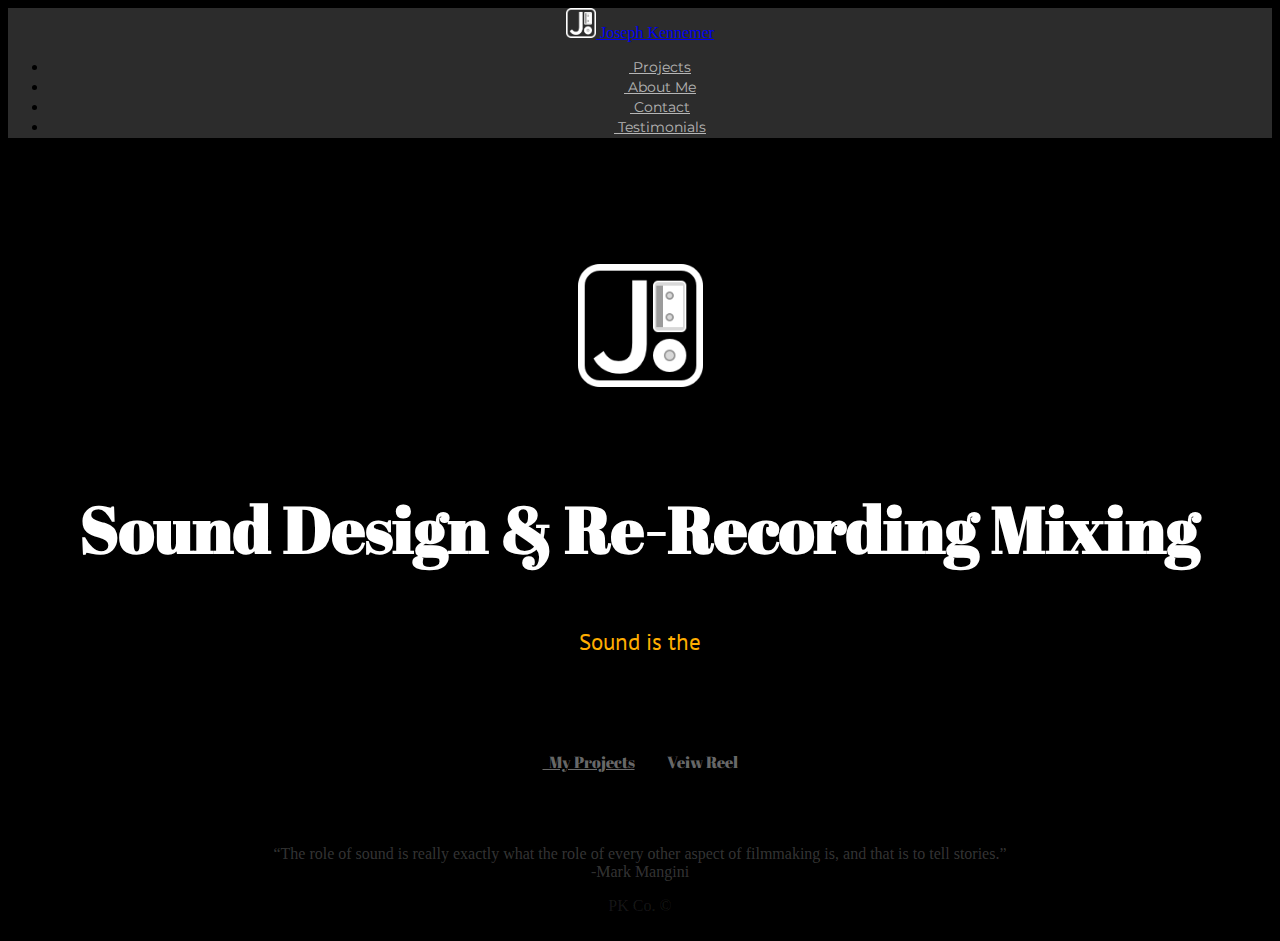
<file: index.html>
<!DOCTYPE html>
<!--[if lt IE 7]>      <html class="no-js lt-ie9 lt-ie8 lt-ie7"> <![endif]-->
<!--[if IE 7]>         <html class="no-js lt-ie9 lt-ie8"> <![endif]-->
<!--[if IE 8]>         <html class="no-js lt-ie9"> <![endif]-->
<!--[if gt IE 8]><!--> <html class="no-js"> <!--<![endif]-->
    <head>
        <meta charset="utf-8">
        <meta http-equiv="X-UA-Compatible" content="IE=edge">
        <title>Joseph Kennemer</title>
        <meta name="description" content="">
        <meta name="viewport" content="width=device-width, initial-scale=1">
        <link rel="icon" type="image/png" href="assets/images/J!.png">

        <link rel="stylesheet" href="https://stackpath.bootstrapcdn.com/bootstrap/4.1.3/css/bootstrap.min.css" integrity="sha384-MCw98/SFnGE8fJT3GXwEOngsV7Zt27NXFoaoApmYm81iuXoPkFOJwJ8ERdknLPMO" crossorigin="anonymous">
        <link rel="stylesheet" href="https://use.fontawesome.com/releases/v5.7.2/css/all.css" integrity="sha384-fnmOCqbTlWIlj8LyTjo7mOUStjsKC4pOpQbqyi7RrhN7udi9RwhKkMHpvLbHG9Sr" crossorigin="anonymous">
        <link rel="stylesheet" href="assets/css/style.css">
        <link rel="stylesheet" href="assets/css/navbar.css">

        <link href="https://fonts.googleapis.com/css?family=Libre+Baskerville" rel="stylesheet">
        <link href="https://fonts.googleapis.com/css?family=Roboto+Mono" rel="stylesheet">
        <link href="https://fonts.googleapis.com/css?family=Poppins" rel="stylesheet">
        <link href="https://fonts.googleapis.com/css?family=Poppins" rel="stylesheet">
        <link href="https://fonts.googleapis.com/css?family=Playfair+Display" rel="stylesheet">
        <link href="https://fonts.googleapis.com/css?family=Abril+Fatface" rel="stylesheet">
        <link href="https://fonts.googleapis.com/css?family=Montserrat" rel="stylesheet">
        <link href="https://fonts.googleapis.com/css?family=PT+Sans:400i" rel="stylesheet">

    </head>

    <div class="clearfix">
    <nav class="navbar navbar-dark">
        <a class="navbar-brand" href="index.html">
          <img src="assets/images/J! Logo.png" width="30" height="30" class="d-inline-black align-top" alt="">
            Joseph Kennemer
        </a>

        <ul class="nav justify-content-end">
            <li class="nav-item">
              <a class="nav-link active" href="projects.html"><i class="fas fa-film"></i>&nbspProjects</a>
            </li>
            <li class="nav-item">
              <a class="nav-link" href="aboutme.html"><i class="fas fa-user-alt"></i>&nbspAbout Me</a>
            </li>
            <li class="nav-item">
              <a class="nav-link" href="contact.html"><i class="fas fa-comment"></i>&nbspContact</a>
            </li>
            <li class="nav-item">
              <a class="nav-link" href="testamonial.html"><i class="fas fa-star"></i>&nbspTestimonials</a>
            </li>
          </ul>

          <div class="burger">
                <button class="hamburger"><i class="fas fa-bars"></i></button>
        </div>
    </nav>
    </div>

    <div class="mobilenav">
            <ul class='drop'>
                <li class='dropnav'>
                    <a href='projects.html'><i class="fas fa-film"></i>&nbspProjects</a>
                </li>
                <li class='dropnav'>
                    <a href='aboutme.html'><i class="fas fa-user-alt"></i>&nbspAbout Me</a>
                </li>
                <li class='dropnav'>
                    <a href='contact.html'><i class="fas fa-comment"></i>&nbspContact</a>
                </li>
                <li class='dropnav'>
                    <a href='testamonial.html'><i class="fas fa-star"></i>&nbspTestimonials</a>
                </li>
            </ul>
        </div>
    

    <body>
    <div class="logobox">
        <img src="assets/images/J! Logo.png" width="125" heigh="125">
    </div>
    <div class="content">

    <div class="jumbotron">
        <h1 class="display-4">Sound Design & Re-Recording Mixing</h1>
        <div id="str"></div>
    </div>

        <div class="buts">
        <br><br>
        <a id="projects" class="btn btn-outline-light" href="projects.html" role="button"><i class="fas fa-circle"></i></i>&nbsp&nbspMy Projects</a>
        <a  id="reelbut" class="btn btn-outline-light" role="button"><i class="fas fa-play"></i>&nbsp&nbspVeiw Reel</a>
        </div>
    
        <br><br><a  id="close" class="btn btn-outline-light" role="button"><i class="fas fa-times"></i>&nbsp&nbspClose Video</a>
    
    
        <!--[if lt IE 7]>
            <p class="browsehappy">You are using an <strong>outdated</strong> browser. Please <a href="#">upgrade your browser</a> to improve your experience.</p>
        <![endif]-->
        


    </div>
    <footer class="footer">
        <p id="landingquote">“The role of sound is really exactly what the role of every other aspect of filmmaking is, and that is to tell stories.”<br>-Mark Mangini<br></p>
        <p>PK Co. &copy</p>
     </footer>
     
    <script src="https://ajax.googleapis.com/ajax/libs/jquery/3.3.1/jquery.min.js"></script>
    <script src="nav.js"></script>
    <script src="app.js"></script>
    <script>document.body.className += ' fade-out';</script>
    </body>
</html>
</file>
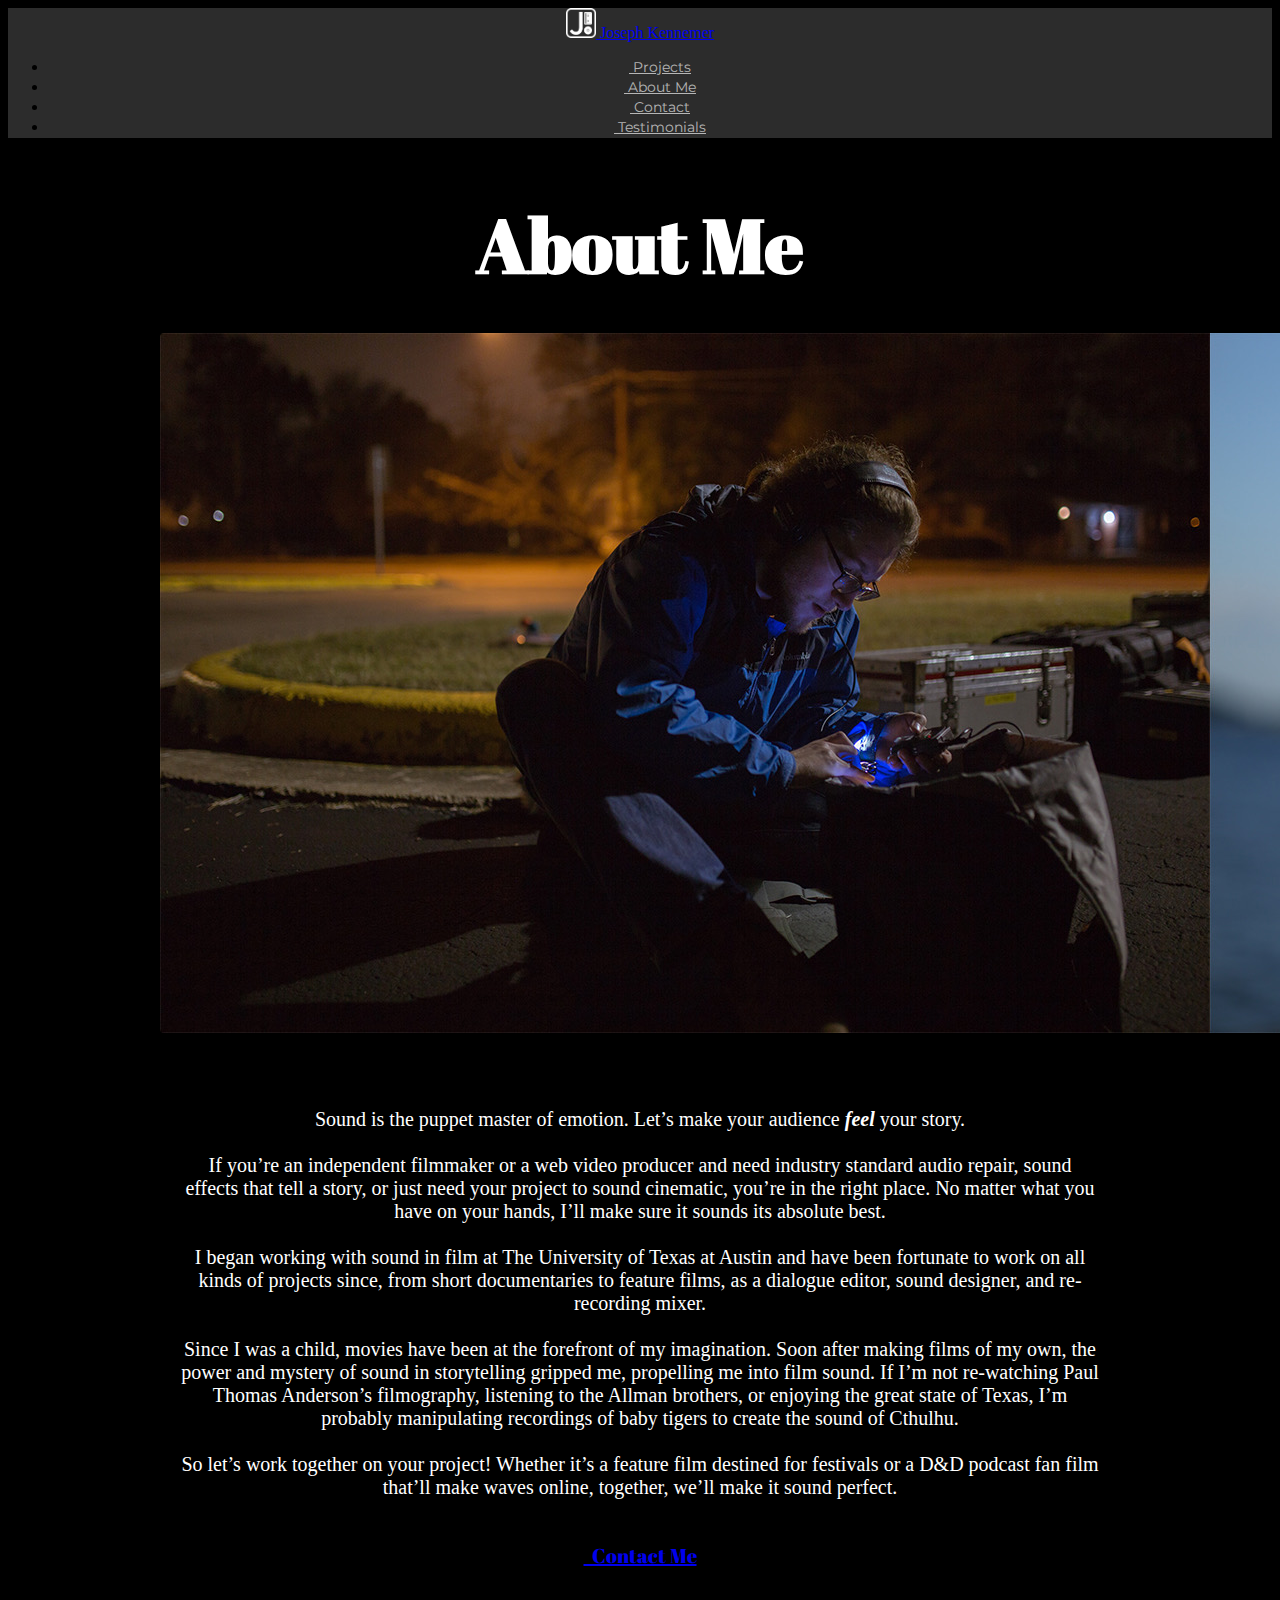
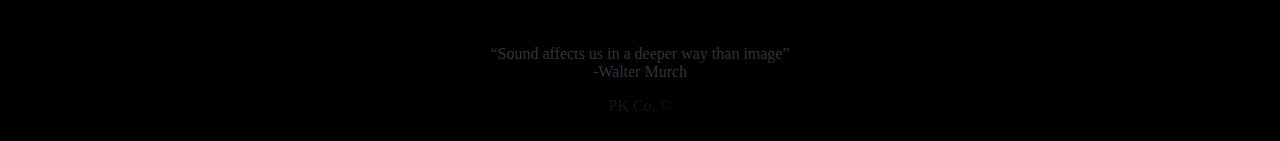
<file: aboutme.html>
<!DOCTYPE html>
<!--[if lt IE 7]>      <html class="no-js lt-ie9 lt-ie8 lt-ie7"> <![endif]-->
<!--[if IE 7]>         <html class="no-js lt-ie9 lt-ie8"> <![endif]-->
<!--[if IE 8]>         <html class="no-js lt-ie9"> <![endif]-->
<!--[if gt IE 8]><!--> <html class="no-js"> <!--<![endif]-->
    <head>
        <meta charset="utf-8">
        <meta http-equiv="X-UA-Compatible" content="IE=edge">
        <title>Joseph Kennemer</title>
        <meta name="description" content="">
        <meta name="viewport" content="width=device-width, initial-scale=1">
        <link rel="icon" type="image/png" href="assets/images/J!.png">

        <link rel="stylesheet" href="https://stackpath.bootstrapcdn.com/bootstrap/4.1.3/css/bootstrap.min.css" integrity="sha384-MCw98/SFnGE8fJT3GXwEOngsV7Zt27NXFoaoApmYm81iuXoPkFOJwJ8ERdknLPMO" crossorigin="anonymous">
        <link rel="stylesheet" href="https://use.fontawesome.com/releases/v5.7.2/css/all.css" integrity="sha384-fnmOCqbTlWIlj8LyTjo7mOUStjsKC4pOpQbqyi7RrhN7udi9RwhKkMHpvLbHG9Sr" crossorigin="anonymous">
        <link rel="stylesheet" href="assets/css/style.css">
        <link rel="stylesheet" href="assets/css/navbar.css">
        
        <link href="https://fonts.googleapis.com/css?family=Nanum+Gothic" rel="stylesheet">
        <link href="https://fonts.googleapis.com/css?family=Abril+Fatface" rel="stylesheet">
        <link href="https://fonts.googleapis.com/css?family=Montserrat" rel="stylesheet">
    </head>

    <div class="clearfix">
    <nav class="navbar navbar-dark">
        <a class="navbar-brand" href="index.html">
          <img src="assets/images/J! Logo.png" width="30" height="30" class="d-inline-black align-top" alt="">
          Joseph Kennemer
        </a>
        <ul class="nav justify-content-center">
            <li class="nav-item">
              <a class="nav-link active" href="projects.html"><i class="fas fa-film"></i>&nbspProjects</a>
            </li>
            <li class="nav-item">
              <a class="nav-link" href="aboutme.html"><i class="fas fa-user-alt"></i>&nbspAbout Me</a>
            </li>
            <li class="nav-item">
              <a class="nav-link" href="contact.html"><i class="fas fa-comment"></i>&nbspContact</a>
            </li>
            <li class="nav-item">
              <a class="nav-link" href="testamonial.html"><i class="fas fa-star"></i>&nbspTestimonials</a>
            </li>
          </ul>
          <div class="burger">
                <button class="hamburger"><i class="fas fa-bars"></i></button>
        </div>
    </nav>
    </div>

    <div class="mobilenav"> 
            <ul class='drop'>
                <li class='dropnav'>
                    <a href='projects.html'><i class="fas fa-film"></i>&nbspProjects</a>
                </li>
                <li class='dropnav'>
                    <a href='aboutme.html'><i class="fas fa-user-alt"></i>&nbspAbout Me</a>
                </li>
                <li class='dropnav'>
                    <a href='contact.html'><i class="fas fa-comment"></i>&nbspContact</a>
                </li>
                <li class='dropnav'>
                    <a href='testamonial.html'><i class="fas fa-star"></i>&nbspTestimonials</a>
                </li>
            </ul>
        </div>
    
    <div class="amcontent">
        <h1 id="proj">About Me</h1><br>
        <img id="hs" src="assets/images/joe.jpg" class="img-fluid" alt="Responsive image">
            <div class="amtext">
                <p id="thetext"><br>Sound is the puppet master of emotion. Let’s make your audience <strong><i>feel</i></strong> your story. <br><br>
                    
                    If you’re an independent filmmaker or a web video producer and need industry standard audio repair, sound effects that tell a story, or just need your project to sound cinematic, you’re in the right place. No matter what you have on your hands, I’ll make sure it sounds its absolute best.<br><br>
                    
                    I began working with sound in film at The University of Texas at Austin and have been fortunate to work on all kinds of projects since, from short documentaries to feature films, as a dialogue editor, sound designer, and re-recording mixer.<br><br>
                    
                    Since I was a child, movies have been at the forefront of my imagination. Soon after making films of my own, the power and mystery of sound in storytelling gripped me, propelling me into film sound. If I’m not re-watching Paul Thomas Anderson’s filmography, listening to the Allman brothers, or enjoying the great state of Texas, I’m probably manipulating recordings of baby tigers to create the sound of Cthulhu.<br><br>
                    
                    So let’s work together on your project! Whether it’s a feature film destined for festivals or a D&D podcast fan film that’ll make waves online, together, we’ll make it sound perfect.
                    <br><br>
                </p>
                <a id="yessum" class="btn btn-outline-light" href="contact.html" role="button"><i class="far fa-comments"></i>&nbsp&nbspContact Me</a>
            </div>
    </div>
        
    
    
    <footer class="footer">
        <p id="landingquote">“Sound affects us in a deeper way than image”
        <br>-Walter Murch<br></p>
        <p>PK Co. &copy</p>
     </footer>

     <script src="https://ajax.googleapis.com/ajax/libs/jquery/3.3.1/jquery.min.js"></script>
    <script src="nav.js"></script>
    </body>
</html>
</file>
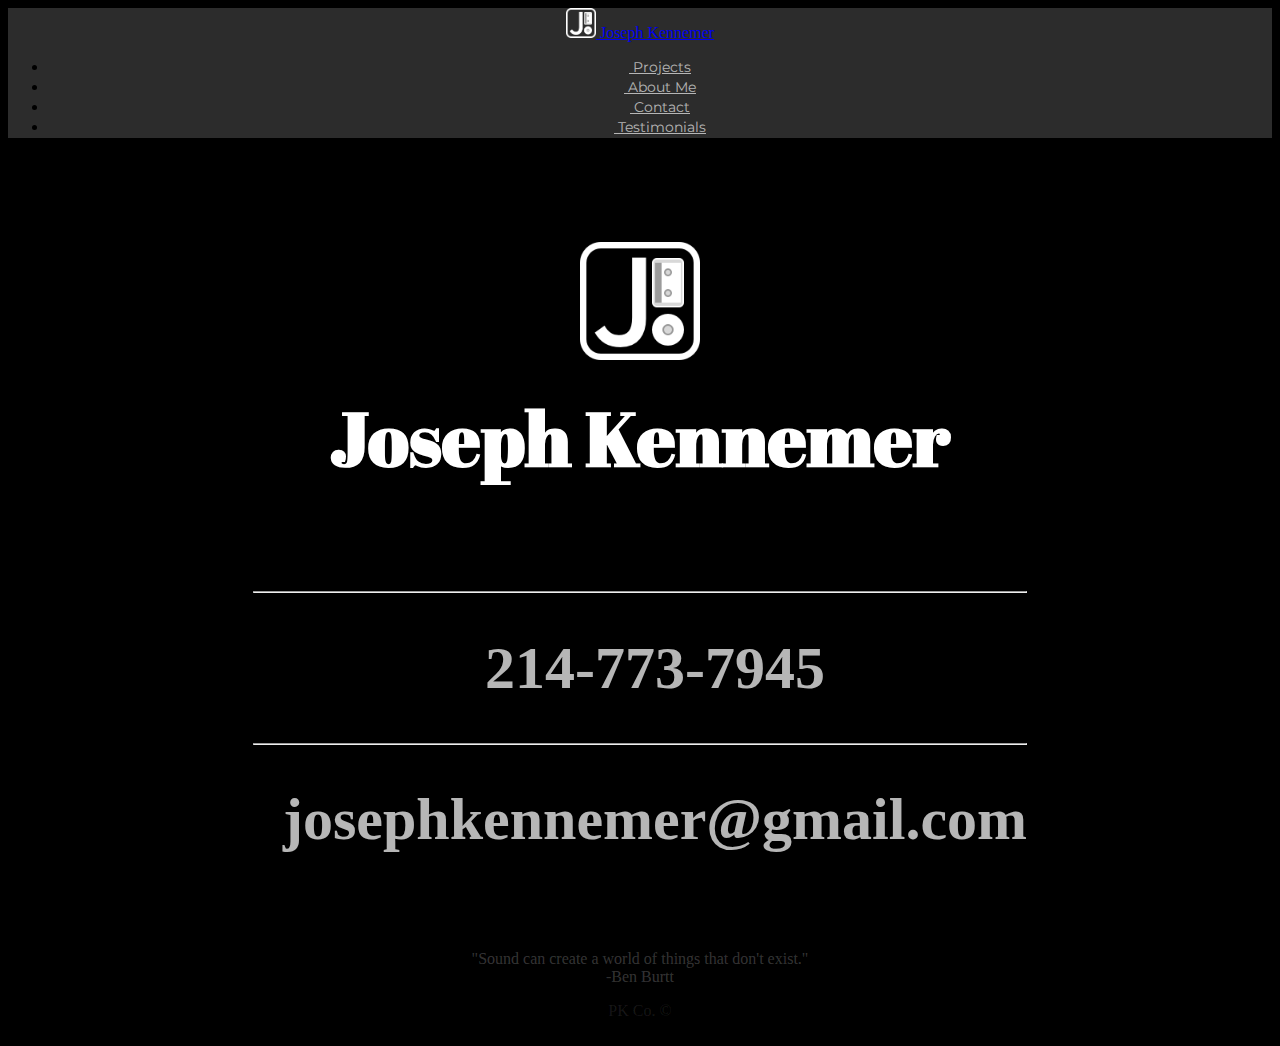
<file: contact.html>
<!DOCTYPE html>
<!--[if lt IE 7]>      <html class="no-js lt-ie9 lt-ie8 lt-ie7"> <![endif]-->
<!--[if IE 7]>         <html class="no-js lt-ie9 lt-ie8"> <![endif]-->
<!--[if IE 8]>         <html class="no-js lt-ie9"> <![endif]-->
<!--[if gt IE 8]><!--> <html class="no-js"> <!--<![endif]-->
    <head>
        <meta charset="utf-8">
        <meta http-equiv="X-UA-Compatible" content="IE=edge">
        <title>Joseph Kennemer</title>
        <meta name="description" content="">
        <meta name="viewport" content="width=device-width, initial-scale=1">
        <link rel="icon" type="image/png" href="assets/images/J!.png">

        <link rel="stylesheet" href="https://stackpath.bootstrapcdn.com/bootstrap/4.1.3/css/bootstrap.min.css" integrity="sha384-MCw98/SFnGE8fJT3GXwEOngsV7Zt27NXFoaoApmYm81iuXoPkFOJwJ8ERdknLPMO" crossorigin="anonymous">
        <link rel="stylesheet" href="https://use.fontawesome.com/releases/v5.6.1/css/all.css" integrity="sha384-gfdkjb5BdAXd+lj+gudLWI+BXq4IuLW5IT+brZEZsLFm++aCMlF1V92rMkPaX4PP" crossorigin="anonymous">
        <link rel="stylesheet" href="assets/css/navbar.css">
        <link rel="stylesheet" href="assets/css/style.css">

        <link href="https://fonts.googleapis.com/css?family=Nanum+Gothic" rel="stylesheet">
        <link href="https://fonts.googleapis.com/css?family=Abril+Fatface" rel="stylesheet">
        <link href="https://fonts.googleapis.com/css?family=Montserrat" rel="stylesheet">
    </head>

    <div class="clearfix">
    <nav class="navbar navbar-dark">
        <a class="navbar-brand" href="index.html">
          <img src="assets/images/J! Logo.png" width="30" height="30" class="d-inline-black align-top" alt="">
          Joseph Kennemer
        </a>
        <ul class="nav justify-content-center">
            <li class="nav-item">
              <a class="nav-link active" href="projects.html"><i class="fas fa-film"></i>&nbspProjects</a>
            </li>
            <li class="nav-item">
              <a class="nav-link" href="aboutme.html"><i class="fas fa-user-alt"></i>&nbspAbout Me</a>
            </li>
            <li class="nav-item">
              <a class="nav-link" href="contact.html"><i class="fas fa-comment"></i>&nbspContact</a>
            </li>
            <li class="nav-item">
              <a class="nav-link" href="testamonial.html"><i class="fas fa-star"></i>&nbspTestimonials</a>
            </li>
          </ul>
           <div class="burger">
                <button class="hamburger"><i class="fas fa-bars"></i></button>
        </div>
    </nav>
    </div>

     <div class="mobilenav"> 
            <ul class='drop'>
                <li class='dropnav'>
                    <a href='projects.html'><i class="fas fa-film"></i>&nbspProjects</a>
                </li>
                <li class='dropnav'>
                    <a href='aboutme.html'><i class="fas fa-user-alt"></i>&nbspAbout Me</a>
                </li>
                <li class='dropnav'>
                    <a href='contact.html'><i class="fas fa-comment"></i>&nbspContact</a>
                </li>
                <li class='dropnav'>
                    <a href='testamonial.html'><i class="fas fa-star"></i>&nbspTestimonials</a>
                </li>
            </ul>
        </div>
    
    <div id="contact" class="content">
    <div class="contact">
            <br><br>
            <img src="assets/images/J! Logo.png" width="120" heigh="120">
            <h1 id="proj">Joseph Kennemer</h1>
            <br><br>
            <a target="_blank" href="https://www.linkedin.com/in/josephkennemer/"><i id="linked" class="fab fa-linkedin-in"></i></a>
            <hr>
            <h1 id="conbuts"><i class="fas fa-phone"></i>&nbsp&nbsp214-773-7945</h1>
            <hr>
            <a id="mailto" href="mailto:josephkennemer@gmail.com"><h1 id="conbuts"><i class="far fa-envelope"></i>&nbsp&nbspjosephkennemer@gmail.com</h1></a>
    </div>
    </div>


    
    <footer class="footer">
        <p id="landingquote">"Sound can create a world of things that don't exist." 
        <br>-Ben Burtt<br></p>
        <p>PK Co. &copy</p>
     </footer>

    <script src="https://ajax.googleapis.com/ajax/libs/jquery/3.3.1/jquery.min.js"></script>
    <script src="nav.js"></script>
    </body>
</html>
</file>
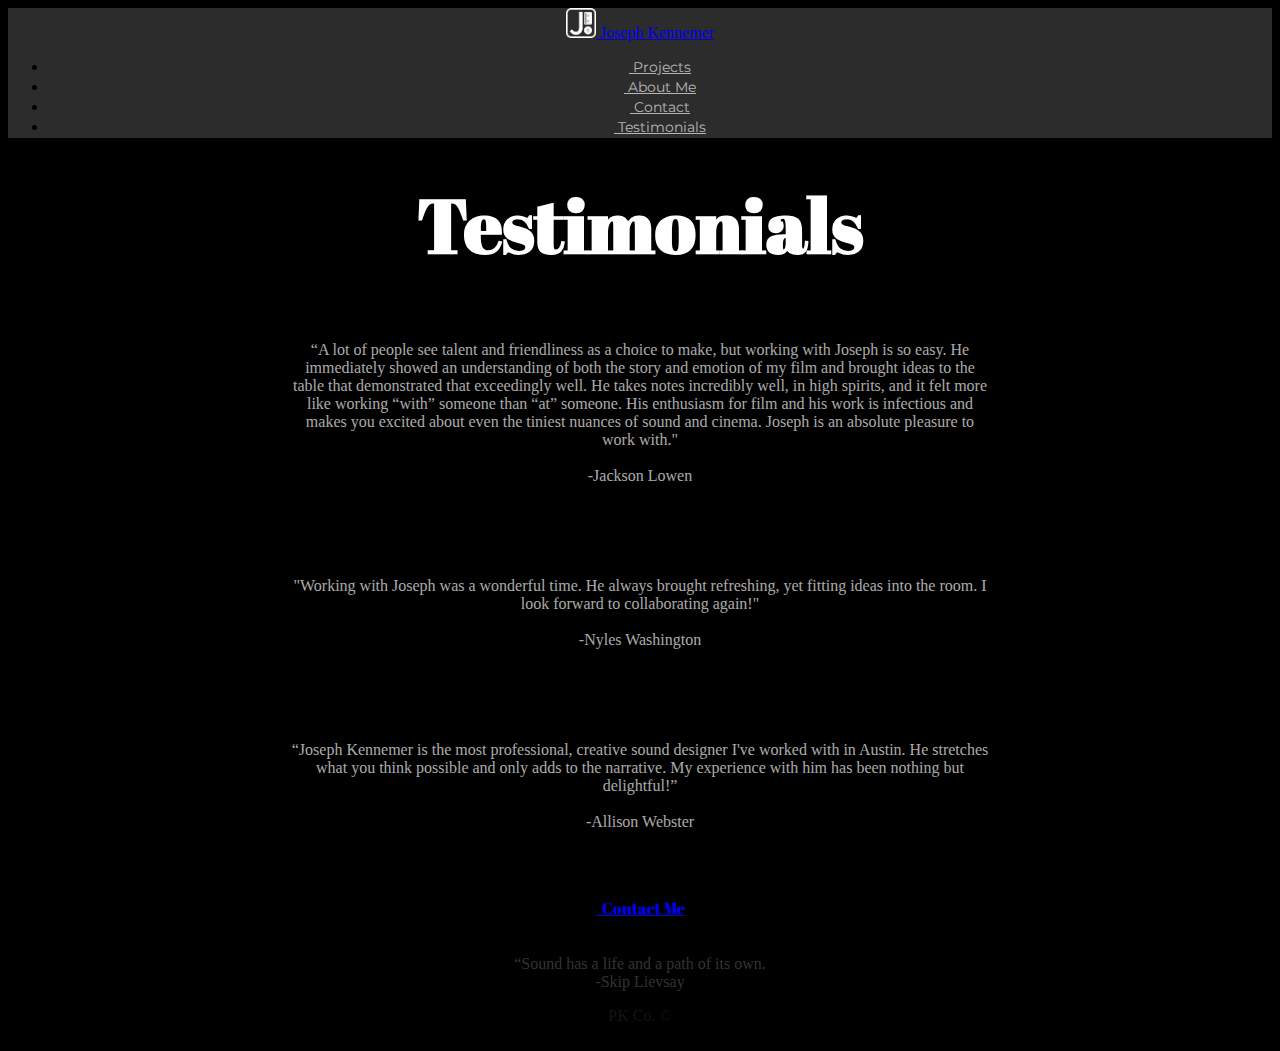
<file: testamonial.html>
<!DOCTYPE html>
<!--[if lt IE 7]>      <html class="no-js lt-ie9 lt-ie8 lt-ie7"> <![endif]-->
<!--[if IE 7]>         <html class="no-js lt-ie9 lt-ie8"> <![endif]-->
<!--[if IE 8]>         <html class="no-js lt-ie9"> <![endif]-->
<!--[if gt IE 8]><!--> <html class="no-js"> <!--<![endif]-->
    <head>
        <meta charset="utf-8">
        <meta http-equiv="X-UA-Compatible" content="IE=edge">
        <title>Joseph Kennemer</title>
        <meta name="description" content="">
        <meta name="viewport" content="width=device-width, initial-scale=1">
        <link rel="icon" type="image/png" href="assets/images/J!.png">

        <link rel="stylesheet" href="https://stackpath.bootstrapcdn.com/bootstrap/4.1.3/css/bootstrap.min.css" integrity="sha384-MCw98/SFnGE8fJT3GXwEOngsV7Zt27NXFoaoApmYm81iuXoPkFOJwJ8ERdknLPMO" crossorigin="anonymous">
        <link rel="stylesheet" href="https://use.fontawesome.com/releases/v5.7.2/css/all.css" integrity="sha384-fnmOCqbTlWIlj8LyTjo7mOUStjsKC4pOpQbqyi7RrhN7udi9RwhKkMHpvLbHG9Sr" crossorigin="anonymous">
        <link rel="stylesheet" href="assets/css/style.css">
        <link rel="stylesheet" href="assets/css/navbar.css">

        <link href="https://fonts.googleapis.com/css?family=Nanum+Gothic" rel="stylesheet">
        <link href="https://fonts.googleapis.com/css?family=Abril+Fatface" rel="stylesheet">
        <link href="https://fonts.googleapis.com/css?family=Montserrat" rel="stylesheet">
    </head>

    <div class="clearfix">
    <nav class="navbar navbar-dark">
        <a class="navbar-brand" href="index.html">
          <img src="assets/images/J! Logo.png" width="30" height="30" class="d-inline-black align-top" alt="">
          Joseph Kennemer
        </a>
        <ul class="nav justify-content-center">
            <li class="nav-item">
              <a class="nav-link active" href="projects.html"><i class="fas fa-film"></i>&nbspProjects</a>
            </li>
            <li class="nav-item">
              <a class="nav-link" href="aboutme.html"><i class="fas fa-user-alt"></i>&nbspAbout Me</a>
            </li>
            <li class="nav-item">
              <a class="nav-link" href="contact.html"><i class="fas fa-comment"></i>&nbspContact</a>
            </li>
            <li class="nav-item">
              <a class="nav-link" href="testamonial.html"><i class="fas fa-star"></i>&nbspTestimonials</a>
            </li>
          </ul>
          <div class="burger">
                <button class="hamburger"><i class="fas fa-bars"></i></button>
        </div>
    </nav>
    </div>

    <div class="mobilenav"> 
            <ul class='drop'>
                <li class='dropnav'>
                    <a href='projects.html'><i class="fas fa-film"></i>&nbspProjects</a>
                </li>
                <li class='dropnav'>
                    <a href='aboutme.html'><i class="fas fa-user-alt"></i>&nbspAbout Me</a>
                </li>
                <li class='dropnav'>
                    <a href='contact.html'><i class="fas fa-comment"></i>&nbspContact</a>
                </li>
                <li class='dropnav'>
                    <a href='testamonial.html'><i class="fas fa-star"></i>&nbspTestimonials</a>
                </li>
            </ul>
        </div>

    <div class="content">
    <div id="test">
    <h1 id=proj>Testimonials<h1>
    </div>

    <div class="testamonials">
        <p>“A lot of people see talent and friendliness as a choice to make, but working with Joseph is so easy. He immediately showed an understanding of both the story and emotion of my film and brought ideas to the table that demonstrated that exceedingly well. He takes notes incredibly well, in high spirits, and it felt more like working “with” someone than “at” someone. His enthusiasm for film and his work is infectious and makes you excited about even the tiniest nuances of sound and cinema. Joseph is an absolute pleasure to work with." 
        <br><br>-Jackson Lowen
        </p>
    </div>
    <div class="testamonials">
        <p>"Working with Joseph was a wonderful time. He always brought refreshing, yet fitting ideas into the room. I look forward to collaborating again!" 
        <br><br>-Nyles Washington
        </p>
    </div>
    <div class="testamonials">
        <p>“Joseph Kennemer is the most professional, creative sound designer I've worked with in Austin. He stretches what you think possible and only adds to the narrative. My experience with him has been nothing but delightful!” 
        <br><br>-Allison Webster
        </p>
    </div>
    <a id="yessum" class="btn btn-outline-light" href="contact.html" role="button"><i class="far fa-comments"></i>&nbsp&nbspContact Me</a>
    </div>

    
    <footer class="footer">
        <p id="landingquote">“Sound has a life and a path of its own.
        <br>-Skip Lievsay<br></p>
        <p>PK Co. &copy</p>
     </footer>

     <script src="https://ajax.googleapis.com/ajax/libs/jquery/3.3.1/jquery.min.js"></script>
    <script src="nav.js"></script>
    </body>
</html>
</file>
<file: assets/css/style.css>
/*Sticky Footer Code*/
html, body {
    height: 100%; 
}

body {
    display: flex;
    flex-direction: column;

    background-color: black;
    text-align: center;

    /*background-image: url("../images/background.jpg");
    background-repeat: no-repeat;
    background-position: right top;
    background-attachment: fixed;
    font-family: 'Libre Baskerville', serif;*/
}

.content {
    flex: 1 0 auto;
}

.footer {
    flex-shrink: 0;
    padding: 10px;
    margin-top: 10px;
    background-color: black;
    text-align: center;
    color: rgba(255, 255, 255, 0.096);
}

#landingquote {
    color: rgba(255, 255, 255, 0.212);
    transition: 0.4s ease;
}

#landingquote:hover {
    color: rgba(255, 255, 255, 0.733);
}



.jumbotron {
    max-width: 1200px;
    width: auto;
    margin: 30px auto 0px auto;
    text-align: center;
    color: rgb(255, 255, 255);
    background-color: rgba(255, 255, 255, 0);
    transition: 0.4s ease;
    border: solid 3px rgba(255, 255, 255, 0);
    padding: 0px;
    min-height: 200px;
}


.video {
    margin: 10px auto 10px auto;
    border-radius: 6px;
    padding: 20px;
    background-color: black;
    color: rgb(54, 54, 54);
}

#Reel {
    text-align: center;
    margin: 100px auto 0px auto;
    font-size: 50;
}

.videobox {
    max-width: 1200px;
    margin: 20px auto 20px auto;
    color: white;
    
}

#projects {
    color: rgba(255, 255, 255, 0.418);
    border: rgba(255, 255, 255, 0) solid 1px;
    margin: 10px;
    border-radius: 1px;
    transition: 0.4s ease;
    font-family: 'Abril Fatface', cursive;
}

#projects:hover {
    color: red;
    border: rgba(255, 0, 0, 0.623) solid 1px;
    background-color: black;
    border-radius: 30px;
}

#reelbut {
    color: rgba(255, 255, 255, 0.418);
    border: solid 1px rgba(255, 0, 0, 0);
    margin: 10px;
    border-radius: 1px;
    transition: 0.4s ease;
    font-family: 'Abril Fatface', cursive;
}

#reelbut:hover {
    color: green;
    border: rgba(0, 128, 0, 0.637) solid 1px;
    border-radius: 30px;
    background-color: black;
}

#close {
    color: rgba(255, 255, 255, 0.418);
    border: rgba(255, 255, 255, 0) solid 1px;
    margin: 30px;
    border-radius: 1px;
    transition: 0.4s ease;
    font-family: 'Abril Fatface', cursive;
}

#close:hover {
    color: rgb(255, 196, 0);
    border: rgba(0, 0, 255, 0.63) solid 1px;
    background-color: black;
    border-radius: 30px;
}






.card {
    margin: 14px 0px 15px 0px;
    text-align: center;
    
    
}

.logobox {
    color: rgba(255, 255, 255, 0.486);
    font-size: 60px;
    padding: 10px;
    max-width: 1200px;
    margin: 100px auto 10px auto;
    font-family: sans-serif;
}

.nav-link {
    color: rgba(255, 255, 255, 0.411);
}










#project {
    text-align: center;
    margin: 20px auto 20px auto;
    color: white;
}

.amcontent {
    max-width: 960px;
    margin: 20px auto 20px auto;
    color:white;
    text-align: center;
    background-color: rgba(0, 0, 0, 0.24);

}

.amtext {
    text-align: center;
    margin: 8px 0px 0px 0px;
    padding: 20px;
    font-size: 20px;
}

#hs {
    border-radius: 4px;
}

.fa-linkedin-in {
    color: white;
    font-size: 80px;

}

#contact {
    text-align: center;
    max-width: 1200px;
    margin: 20px auto 20px auto;
    color: white;
    font-size: 30px;
}

.testamonials {
    max-width: 700px;
    margin: 40px auto 40px auto;
    text-align: center;
    color: white;
}






/* Landing Page Styling */

.nav-link {
    color: rgba(248, 248, 248, 0.678);
    font-family: 'Montserrat', sans-serif;
    transition: 0.3s ease;
    font-size: 14px;
}

.nav-link:hover {
    color: rgb(0, 132, 255);
}

.nav-link::after {
    content: '';
    display: block;
    width: 0;
    height: 2px;
    background: rgb(0, 225, 255);
    transition: width .3s;
}

.nav-link:hover::after {
    width: 100%;
    transition: width .3s;
}

.navbar {
    background-color: rgba(255, 255, 255, 0.171);
}

.buts {
    color: white;
}




.display-4 {
    text-align: center;
    background-color: rgba(0, 0, 0, 0);
    color: white;
    border: none;
    font-size: 40px;
    font-style: inherit;
    transition: 0.3s ease-in-out;
    border-radius: 6px;
    margin: 0px auto 0px auto;
}

/*
.display-4:hover {
    border: none;
    color: rgb(0, 132, 255);
    border-radius: 50px;
    background-color: rgba(0, 0, 0, 0.192);
}
@keyframes strike{
    0%     { transform-origin:  0% 50%;transform:scaleX(0); }
    50%    { transform-origin:  0% 50%;transform:scaleX(1);  }
    50.01% { transform-origin:100% 50%;transform:scaleX(1);  }
    100%   { transform-origin:100% 50%;transform:scaleX(0);  }
}
*/
.display-4 {
    text-align: center;
    max-width: 1200px;
    position: relative;
    transition: 0.3s ease;
    font-family: 'Abril Fatface', cursive;
    font-size: 65px;
    margin: 30px auto 0px auto;
  }

/*
.display-4:hover:after {
    content: ' ';
    position: absolute;
    top: 50%;
    left: 0;
    width: 100%;
    height: 1px;
    background: rgb(255, 227, 193);
    animation: strike .75s ease-in-out forwards;
  }
*/
  .content {
      text-align: center;
  }

  #why {
      text-align: center;
  }





  #str {
      font-size: 23px;
      font-family: 'PT Sans', sans-serif;
      margin: 50px auto 0px auto;
      padding: 5px;
      color: rgb(255, 174, 0);
      height: 80px;
  }






  #after {
    font-family:  'Poppins', sans-serif;
    color: rgba(255, 255, 255, 0.63);
    font-size: 25px;
  }

  #feel {
      font-family: 'Lobster', cursive;
      color: white;
      transition: 0.6s ease;
      font-size: 31px;
  }

  #feel:hover {
      color: rgb(111, 0, 255);
  }



#proj {
    font-size: 75px;
    font-family: 'Abril Fatface', cursive;
    color: white;
    margin: 20px;
}






  .card {
      min-height: 750px;
      background-color: rgba(255, 255, 255, 0.103);
      color: white;
      font-family: 'Nanum Gothic', sans-serif;
    }
    
.card-img-top {
    border-top-left-radius: 8px;
    border-top-right-radius: 8px;
    overflow: hidden;
    height: 275px;
    object-fit: cover;
  }

  #one {
    transition: 0.4s ease;
    border: rgb(0, 0, 0) solid 2px;
    border-radius: 10px;
  }

  #one:hover {
    border: blue solid 2px;
  }

  #two {
    transition: 0.4s ease;
    border: rgb(0, 0, 0) solid 2px;
    border-radius: 10px;
  }

  #two:hover {
      border: red solid 2px;
  }

  .col-lg-12 {
      font-family: 'Abril Fatface', cursive;
  }

  .card {
      transition: 0.4s ease;
      color: rgba(255, 255, 255, 0.322);
  }
  .card:hover {
      color: rgba(255, 255, 255, 0.822);
  }

  .card-title {
      font-family: 'Franklin Gothic Medium', 'Arial Narrow', Arial, sans-serif;
      font-size: 25px;
  }


  .btn {
      margin: 0px 10px 0px 10px;;
      border-radius: 30px;
  }

  .testamonials {
      color: rgba(255, 255, 255, 0.678);
      padding: 10px;
      margin: autox;
      transition: 0.8s ease;
  }

  .testamonials:hover {
      color: white;

  }

  #yessum {
      font-family: 'Abril Fatface', cursive;
      border-radius: 30px;
  }

 #conbuts {
     color: rgba(255, 255, 255, 0.712);
     transition: 0.3s ease;
 }

 #conbuts:hover {
     color: white;
 }

#linked {
    color: rgba(255, 255, 255, 0.712);
    transition: 0.3s ease;
}

#linked:hover {
    color: white;
}

#mailto {
    text-decoration: none;
}


body {
    opacity: 1;
    transition: 1s opacity;
}
body.fade-out {
    opacity: 0;
    transition: none;
}

html {
    background-color: black;
}


@media only screen and (max-width : 600px) {

    #conbuts {
        font-size: 20px;
    }

    #linked {
        font-size: 60px;
    }

    #proj {
        font-size: 30px;
    }

    .testamonials {
        color: white;
    }

}
</file>
<file: assets/css/navbar.css>
.drop {
    list-style: none;
    padding: 0px;
    text-align: center;
    display: none;
}

.drop li {
    padding: 10px;
    background-color: white;
    font-family: 'Playfair Display', serif;
}

.drop a {
    color: black;
}

.drop a:hover {
    text-decoration: none;
}

.burger {
    font-size: 28px;
    display: none;
}

.hamburger {
    background-color: rgba(255, 255, 255, 0);
    border: none;
    color: rgba(248, 248, 248, 0.733);
    cursor: pointer;
    margin: 0px;
    padding: 0px;
}

.hamburger:focus {
    outline: none;
}

@media only screen and (max-width : 720px) {

    .burger {
        display: inline;
    }

    .nav {
        display: none;
    }
    
    .drop {
        display: block;
    }

}
</file>
